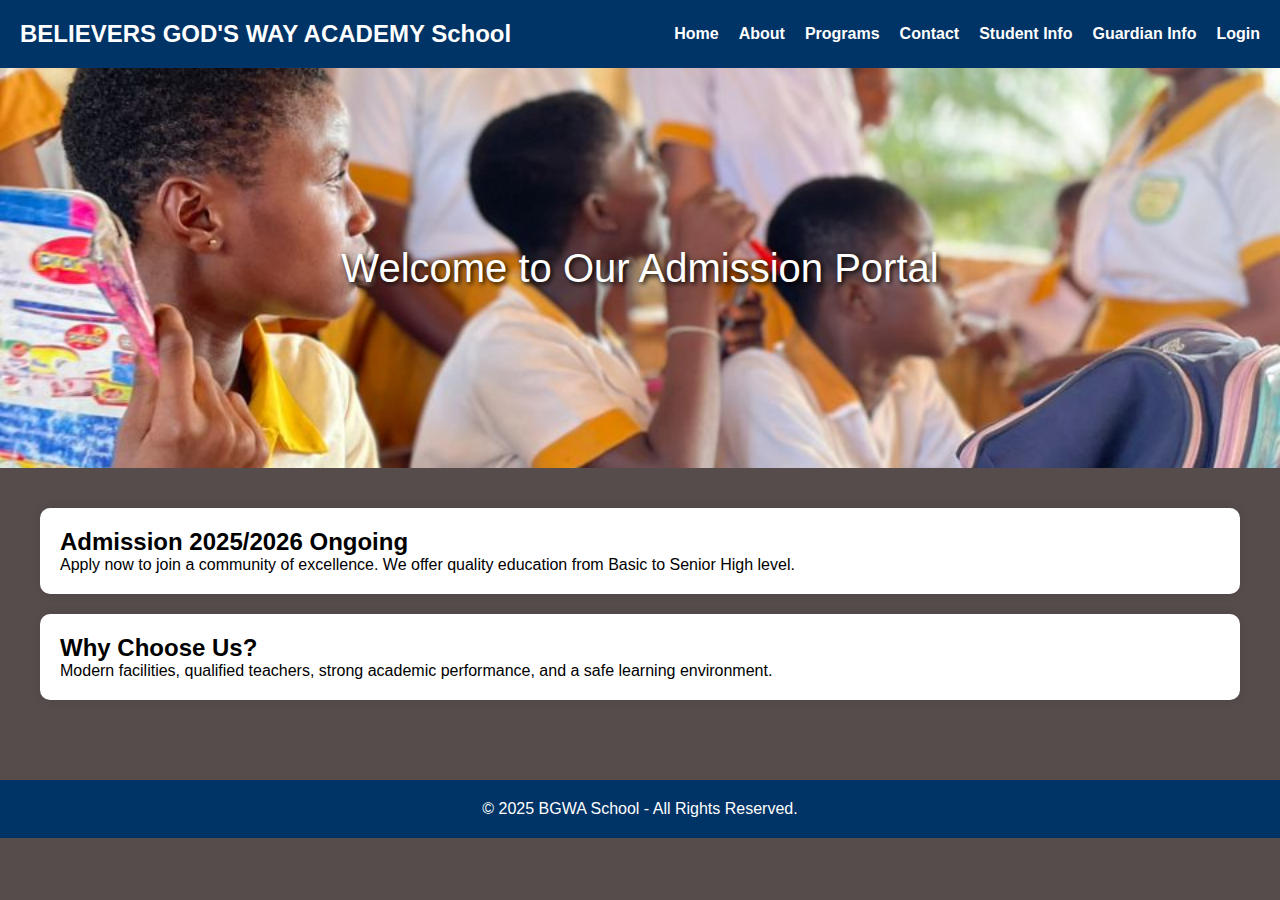
<file: index.html>
<!DOCTYPE html>
<html lang="en">
<head>
  <meta charset="UTF-8">
  <meta name="viewport" content="width=device-width, initial-scale=1.0">
  <title>School Admission - Home</title>
  <link rel="stylesheet" href="style.css">
</head>
<body>

<header>
  <nav>
    <h2>BELIEVERS GOD'S WAY ACADEMY School</h2>
    <ul>
      <li><a href="index.html">Home</a></li>
      <li><a href="about.html">About</a></li>
      <li><a href="programs.html">Programs</a></li>
      <li><a href="contact.html">Contact</a></li>
      <li><a href="student.html">Student Info</a></li>
      <li><a href="guardian.html">Guardian Info</a></li>
      <li><a href="login.html">Login</a></li>
    </ul>
  </nav>
</header>

<section class="hero">
  Welcome to Our Admission Portal
</section>

<div class="container">

  <!-- Admission Notice -->
  <div class="card">
    <h2>Admission 2025/2026 Ongoing</h2>
    <p>Apply now to join a community of excellence. We offer quality education from Basic to Senior High level.</p>
  </div>

     <!-- Why Choose Us -->
     <div class="card">
    <h2>Why Choose Us?</h2>
    <p>Modern facilities, qualified teachers, strong academic performance, and a safe learning environment.</p>
   </div>

</div>

<footer>
  &copy; 2025 BGWA School - All Rights Reserved.
</footer>

</body>
</html>
</file>
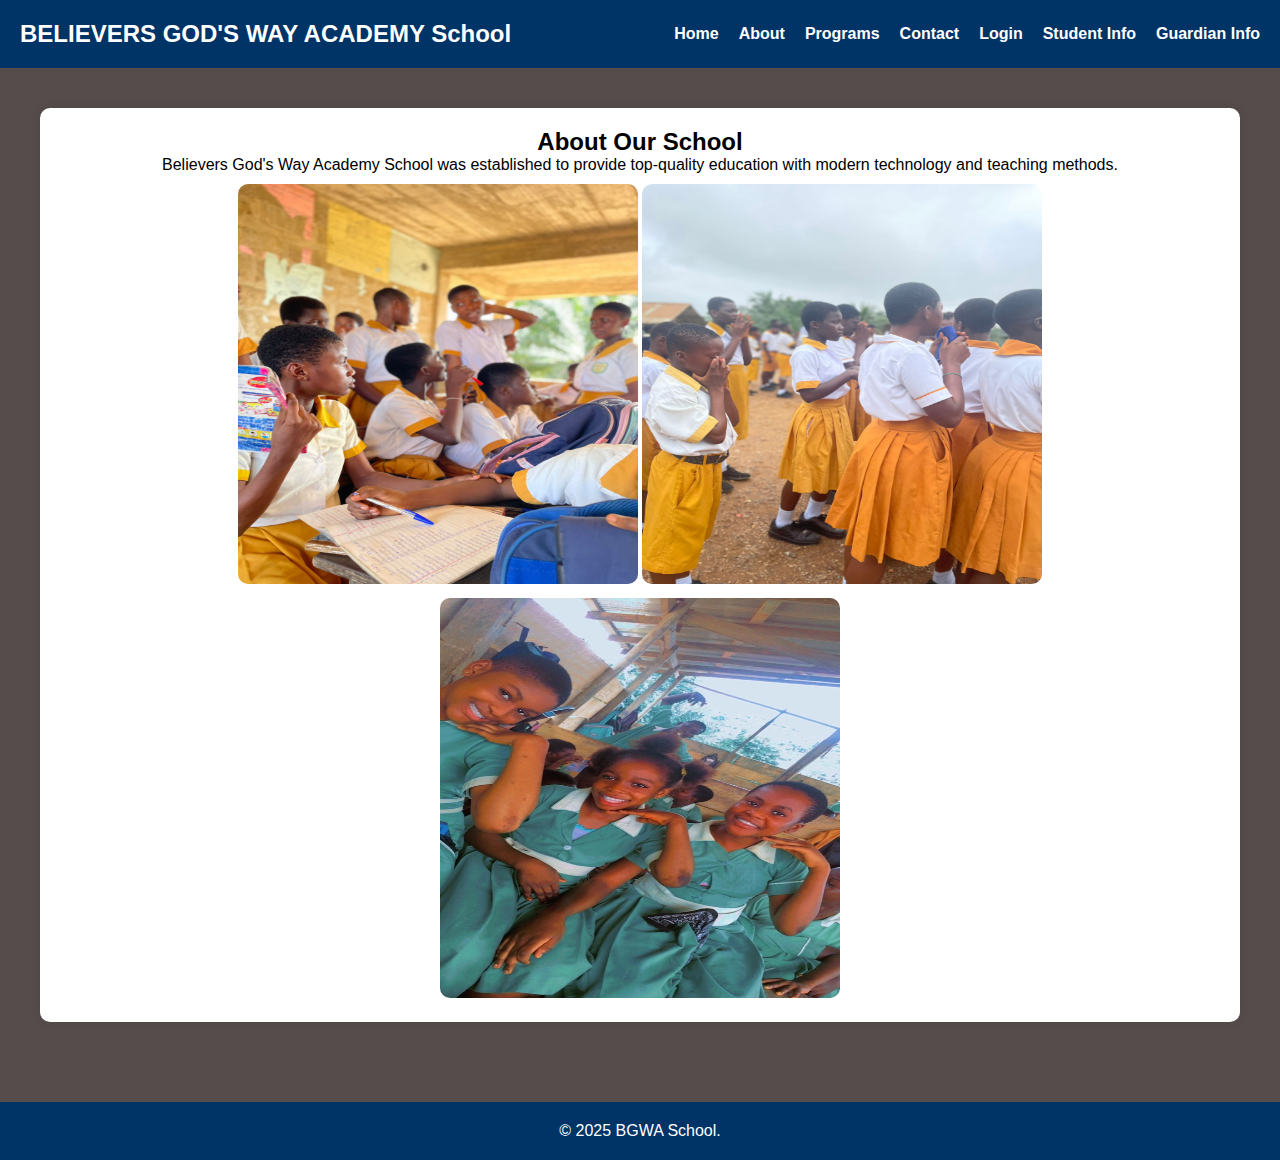
<file: about.html>
<!DOCTYPE html>
<html>
<head>
  <title>About Us</title>
  <link rel="stylesheet" href="style.css">
</head>
<body>

<header>
  <nav>
    <h2>BELIEVERS GOD'S WAY ACADEMY School</h2>
    <ul>
      <li><a href="index.html">Home</a></li>
      <li><a href="about.html">About</a></li>
      <li><a href="programs.html">Programs</a></li>
      <li><a href="contact.html">Contact</a></li>
      <li><a href="login.html">Login</a></li>
      <li><a href="student.html">Student Info</a></li>
      <li><a href="guardian.html">Guardian Info</a></li>

    </ul>
  </nav>
</header>

<div class="container">
  <div class="nap">
    <div class="card" style="text-align: center;">
     <h2>About Our School</h2>
     <p>Believers God's Way Academy School was established to provide top-quality education with modern technology and teaching methods.</p>
     <img src="SCH1.jpg" width="50%" style="border-radius:10px; margin-top:10px;" class="six">
     <img src="SCH2.jpg" width="50%" style="border-radius:10px; margin-top:10px;" class="six">
      <img src="SCH3.jpg" width="50%" style="border-radius:10px; margin-top:10px;" class="six">
    </div>
    </div>
  </div>
  
</div>

<footer>
  &copy; 2025 BGWA School.
</footer>

</body>
</html>
</file>
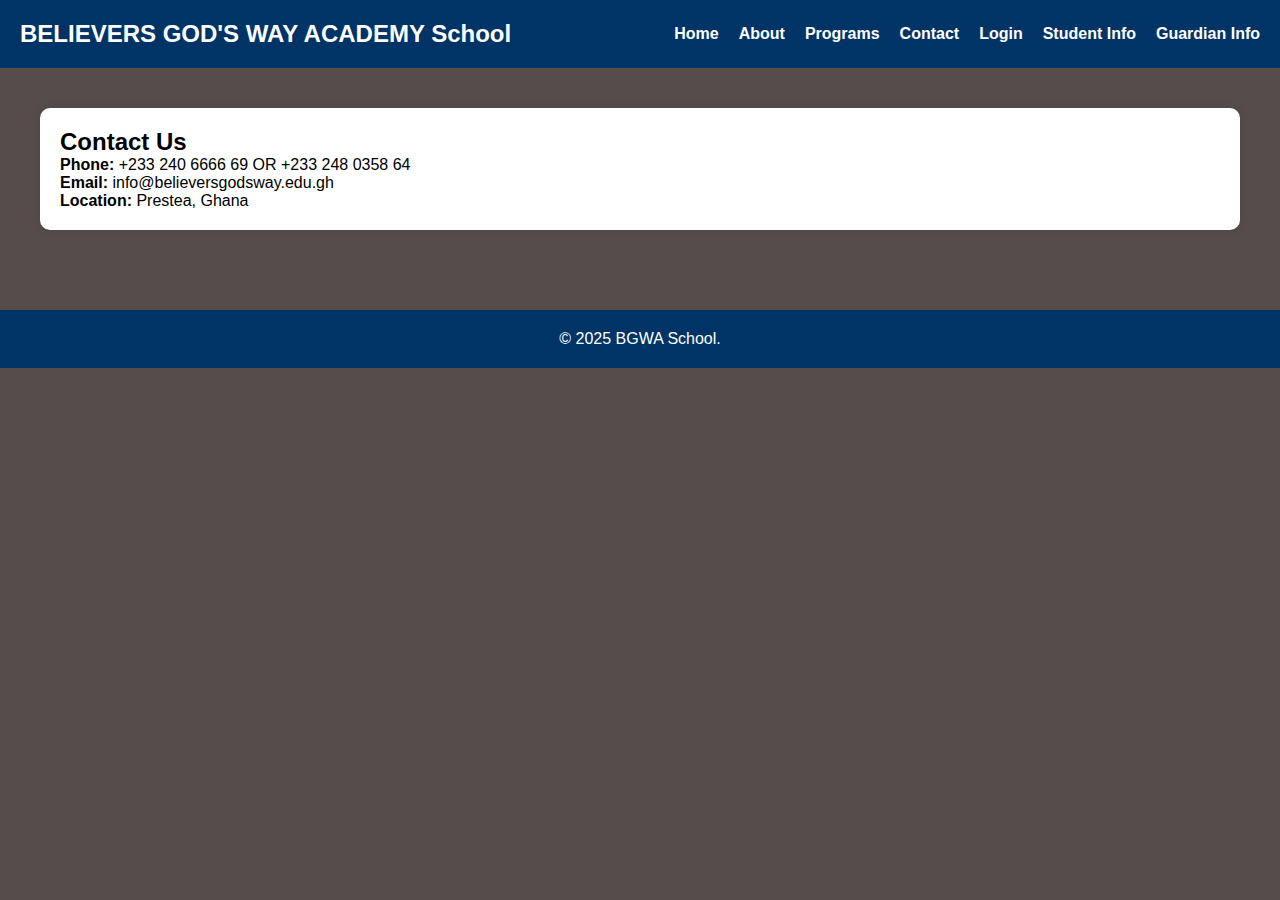
<file: contact.html>
<!DOCTYPE html>
<html>
<head>
  <title>Contact</title>
  <link rel="stylesheet" href="style.css">
</head>
<body>

<header>
  <nav>
    <h2>BELIEVERS GOD'S WAY ACADEMY School</h2>
    <ul>
      <li><a href="index.html">Home</a></li>
      <li><a href="about.html">About</a></li>
      <li><a href="programs.html">Programs</a></li>
      <li><a href="contact.html">Contact</a></li>
      <li><a href="login.html">Login</a></li>
      <li><a href="student.html">Student Info</a></li>
      <li><a href="guardian.html">Guardian Info</a></li>

    </ul>
  </nav>
</header>

<div class="container">
  <div class="card">
    <h2>Contact Us</h2>
    <p><strong>Phone:</strong> +233 240 6666 69  OR +233 248 0358 64</p>
    <p><strong>Email:</strong> info@believersgodsway.edu.gh</p>
    <p><strong>Location:</strong> Prestea, Ghana</p>
  </div>
</div>

<footer>&copy; 2025 BGWA School.</footer>

</body>
</html>
</file>
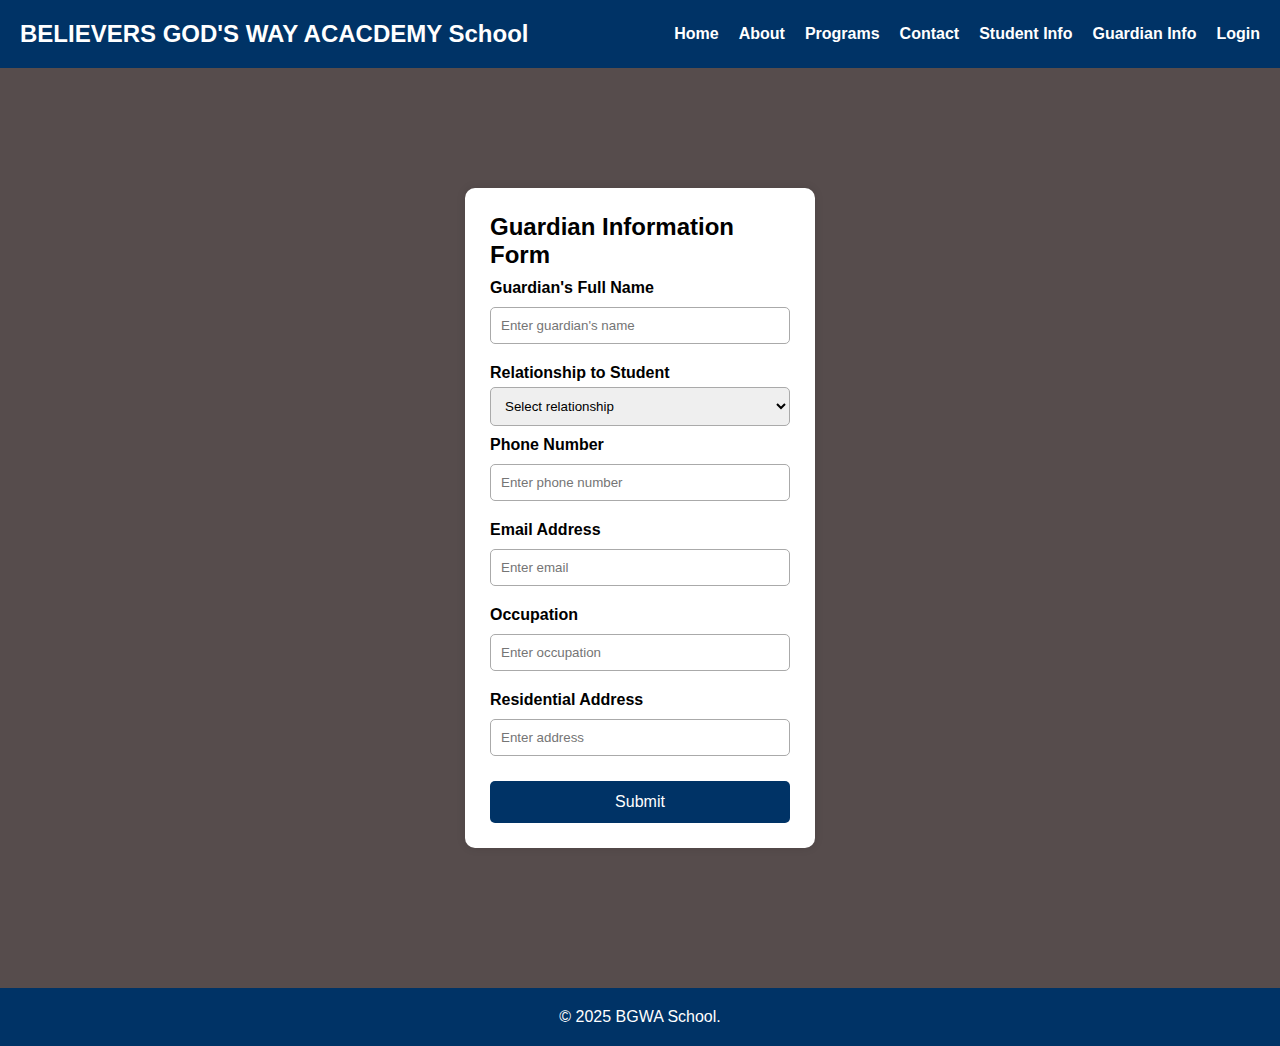
<file: guardian.html>
<!DOCTYPE html>
<html lang="en">
<head>
  <meta charset="UTF-8">
  <meta name="viewport" content="width=device-width, initial-scale=1.0">
  <title>Guardian Information</title>
  <link rel="stylesheet" href="style.css">
</head>
<body>

<header>
  <nav>
    <h2>BELIEVERS GOD'S WAY ACACDEMY School</h2>
    <ul>
      <li><a href="index.html">Home</a></li>
      <li><a href="about.html">About</a></li>
      <li><a href="programs.html">Programs</a></li>
      <li><a href="contact.html">Contact</a></li>
      <li><a href="student.html">Student Info</a></li>
      <li><a href="guardian.html">Guardian Info</a></li>
      <li><a href="login.html">Login</a></li>
    </ul>
  </nav>
</header>

<div class="container">
  <div class="login-box">
    <h2>Guardian Information Form</h2>

    <form>
      <label>Guardian's Full Name</label>
      <input type="text" placeholder="Enter guardian's name">

      <label>Relationship to Student</label>
      <select>
        <option>Select relationship</option>
        <option>Father</option>
        <option>Mother</option>
        <option>Sibling</option>
        <option>Relative</option>
        <option>Other</option>
      </select>

      <label>Phone Number</label>
      <input type="text" placeholder="Enter phone number">

      <label>Email Address</label>
      <input type="email" placeholder="Enter email">

      <label>Occupation</label>
      <input type="text" placeholder="Enter occupation">

      <label>Residential Address</label>
      <input type="text" placeholder="Enter address">

      <button>Submit</button>
    </form>

  </div>
</div>

<footer>&copy; 2025 BGWA School.</footer>

</body>
</html>
</file>
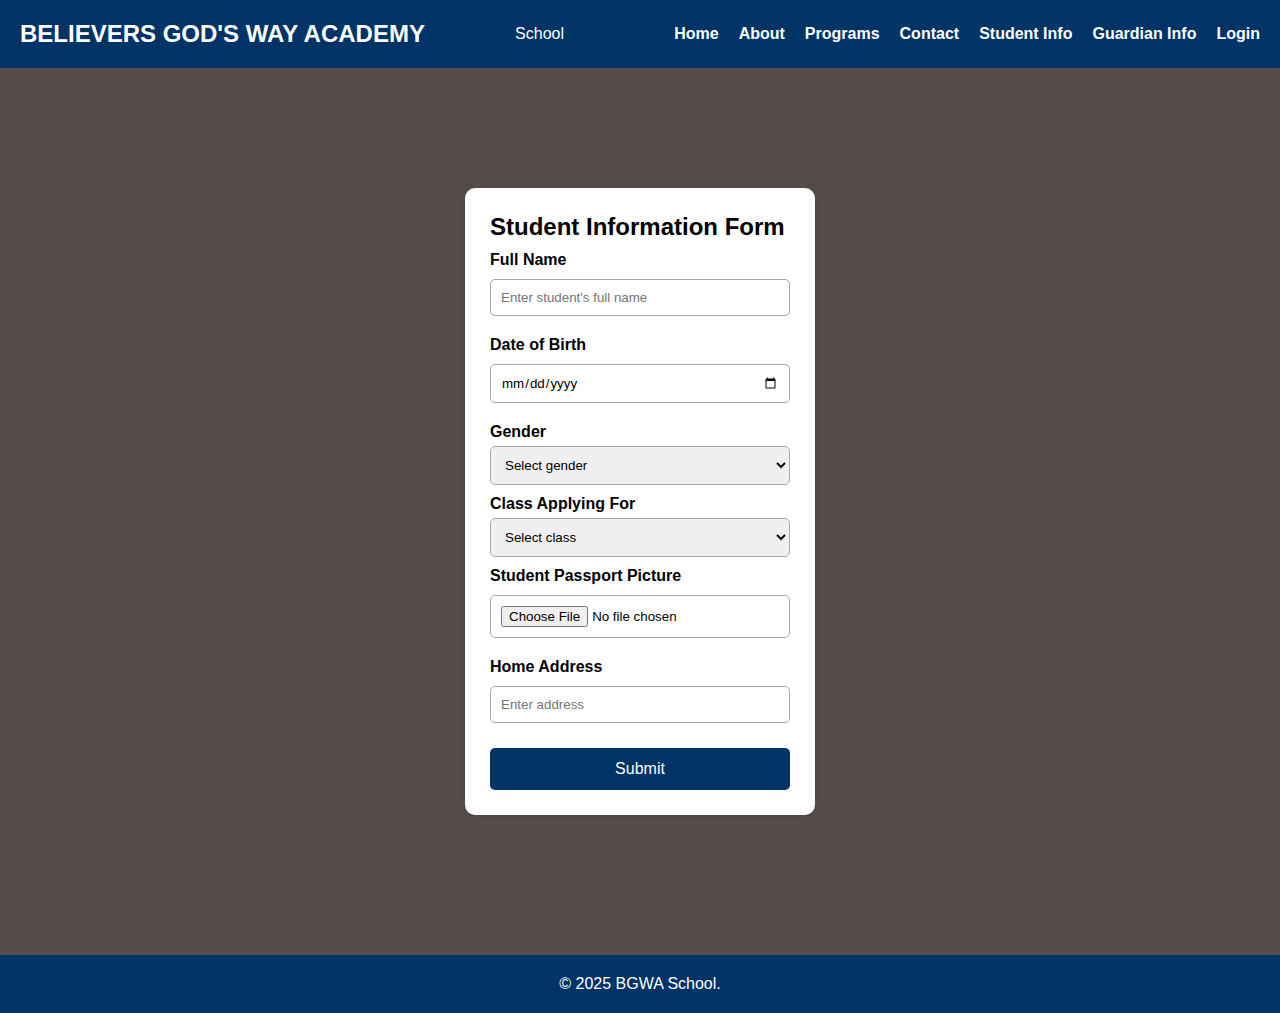
<file: student.html>
<!DOCTYPE html>
<html lang="en">
<head>
  <meta charset="UTF-8">
  <meta name="viewport" content="width=device-width, initial-scale=1.0">
  <title>Student Information</title>
  <link rel="stylesheet" href="style.css">
</head>
<body>

<header>
  <nav>
    <h2>BELIEVERS GOD'S WAY ACADEMY</h2> School</h2>
    <ul>
      <li><a href="index.html">Home</a></li>
      <li><a href="about.html">About</a></li>
      <li><a href="programs.html">Programs</a></li>
      <li><a href="contact.html">Contact</a></li>
      <li><a href="student.html">Student Info</a></li>
      <li><a href="guardian.html">Guardian Info</a></li>
      <li><a href="login.html">Login</a></li>
    </ul>
  </nav>
</header>

<div class="container">
  <div class="login-box">
    <h2>Student Information Form</h2>

    <form>
      <label>Full Name</label>
      <input type="text" placeholder="Enter student's full name">

      <label>Date of Birth</label>
      <input type="date">

      <label>Gender</label>
      <select>
        <option>Select gender</option>
        <option>Male</option>
        <option>Female</option>
      </select>

      <label>Class Applying For</label>
      <select>
        <option>Select class</option>
        <option>Basic 1</optio>
          <option>Basic 2</option>
          <option>Basic 3</option>
          <option>Basic 4</option>
          <option>Basic 5</option>
          <option>Basic 6</option>
          <option>JHS 1</option>
          <option>JHS 2</option>
          <option>JHS 3</option>
       
      </select>

      <label>Student Passport Picture</label>
      <input type="file">

      <label>Home Address</label>
      <input type="text" placeholder="Enter address">

      <button>Submit</button>
    </form>

  </div>
</div>

<footer>&copy; 2025 BGWA School.</footer>

</body>
</html>
</file>
<file: style.css>
*{
  margin: 0;
  padding: 0;
  box-sizing: border-box;
  font-family: Arial, sans-serif;
}

body{
  background: #564c4c;
}

header{
  background: #003366;
  padding: 20px;
  color: white;
}

nav{
  display: flex;
  justify-content: space-between;
  align-items: center;
}

nav ul{
  list-style: none;
  display: flex;
}

nav ul li{
  margin-left: 20px;
}

nav ul li a{
  color: white;
  text-decoration: none;
  font-weight: bold;
}

.hero{
  background: url('SCH1.jpg') no-repeat center center/cover;
  height: 400px;
  display: flex;
  align-items: center;
  justify-content: center;
  color: white;
  text-shadow: 2px 2px 5px black;
  font-size: 40px;
}

.container{
  padding: 40px;
}

.naps{
  display: flex;
  flex-direction: row;
}

.card{
  background: white;
  padding: 20px;
  border-radius: 10px;
  margin-bottom: 20px;
  box-shadow: 0 0 10px rgba(0,0,0,0.1);
}

form label {
  display: block;
  margin-top: 10px;
  font-weight: bold;
}

form input, form select {
  width: 100%;
  padding: 10px;
  margin-top: 5px;
  border: 1px solid #aaa;
  border-radius: 5px;
}

form button {
  margin-top: 15px;
  padding: 12px;
  width: 100%;
  background: #003366;
  color: white;
  font-size: 16px;
  border-radius: 5px;
  border: none;
  cursor: pointer;
}


.nap{
  display: flex;
  flex-direction: row;
  justify-items: center;
}

footer{
  background: #003366;
  color: white;
  padding: 20px;
  text-align: center;
  margin-top: 20px;
}

.six{
  width: 400px;
  height: 400px;
}

.login-box{
  width: 350px;
  margin: 80px auto;
  background: white;
  padding: 25px;
  border-radius: 10px;
  box-shadow: 0 0 10px rgba(0,0,0,0.1);
}

.login-box input{
  width: 100%;
  padding: 10px;
  margin: 10px 0;
  border-radius: 5px;
  border: 1px solid #aaa;
}

.login-box button{
  width: 100%;
  padding: 12px;
  background: #003366;
  color: white;
  border: none;
  border-radius: 5px;
  font-size: 16px;
}
</file>
